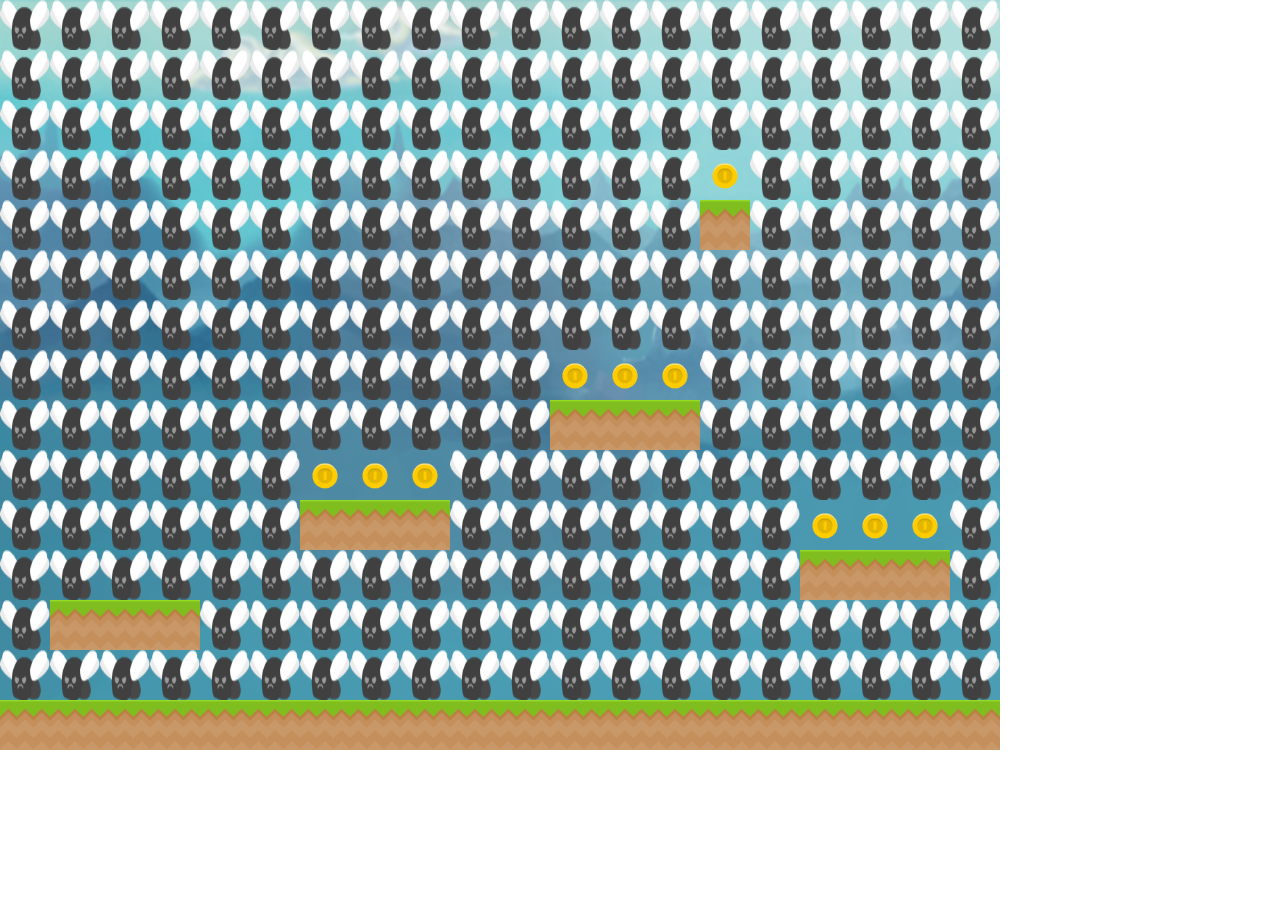
<file: 11-platformer-files/index.html>
<!DOCTYPE html>
<html>
  <head>
    <meta name="viewport" width=device-width, initial-scale=1.0, maximum-scale=1.0, user-scalable=0>
    <link rel="stylesheet" href="css/fullscreenp5.css">
    <script src="js/p5.min.js"></script>
    <!-- <script src="js/p5.dom.min.js"></script> -->
    <script src="js/p5.sound.min.js"></script>
    <script src="sketch.js"></script>
  </head>
  <body>
  </body>
</html>
</file>
<file: 11-platformer-files/css/fullscreenp5.css>
body, html {
    padding: 0;
    margin: 0;
}
::-webkit-scrollbar {
    display: none;
}
</file>
